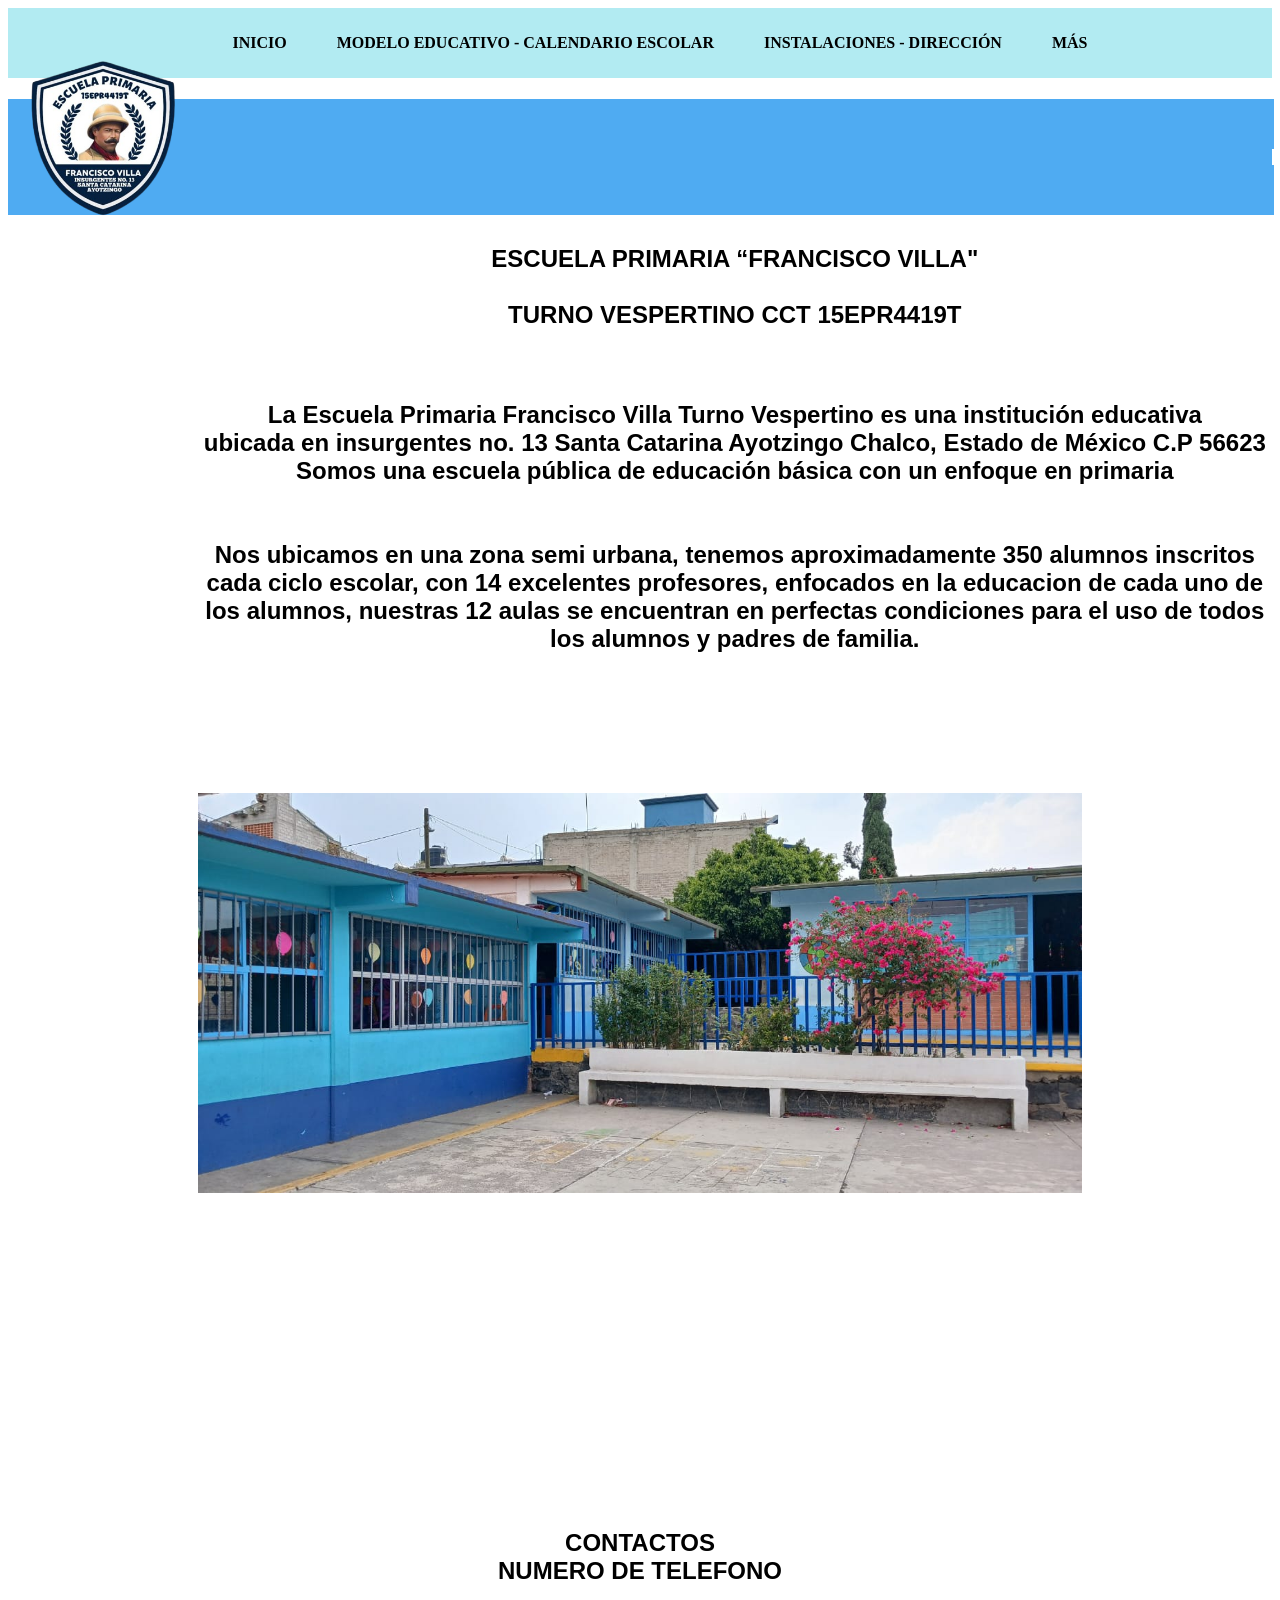
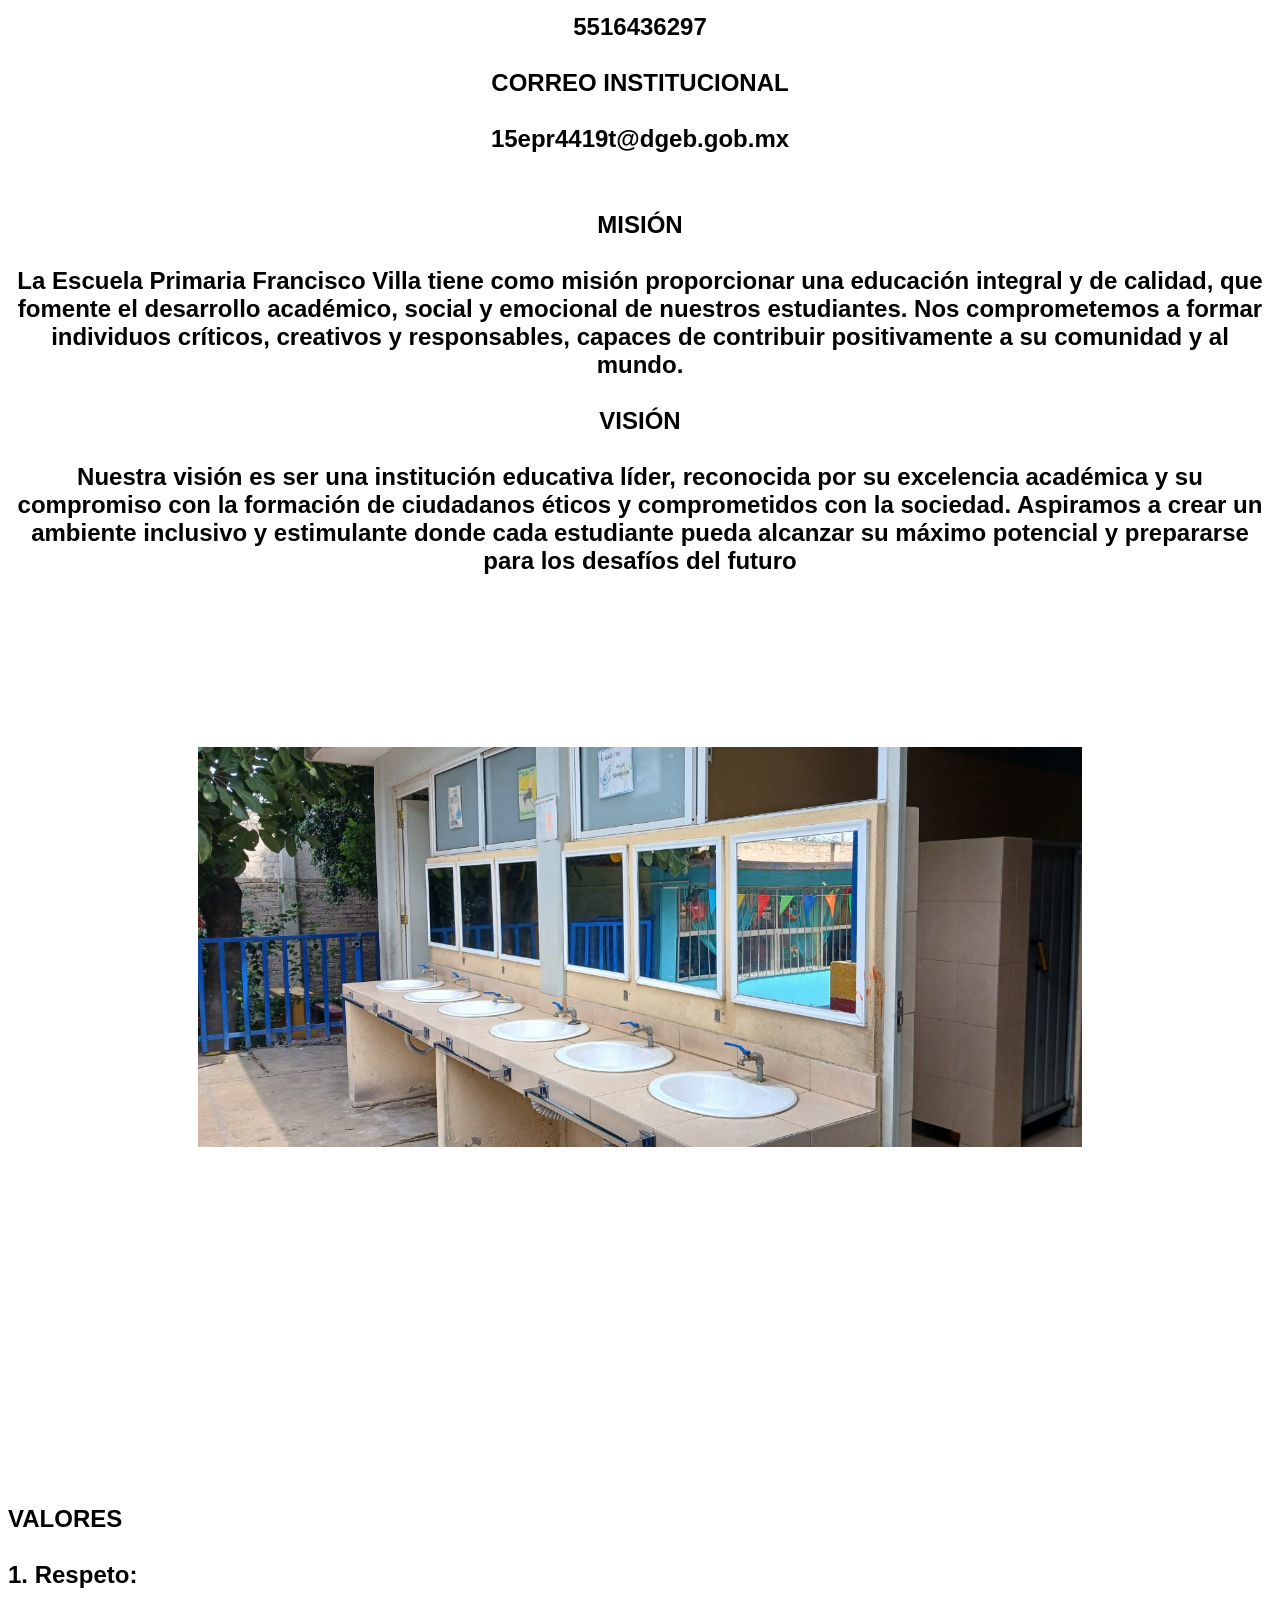
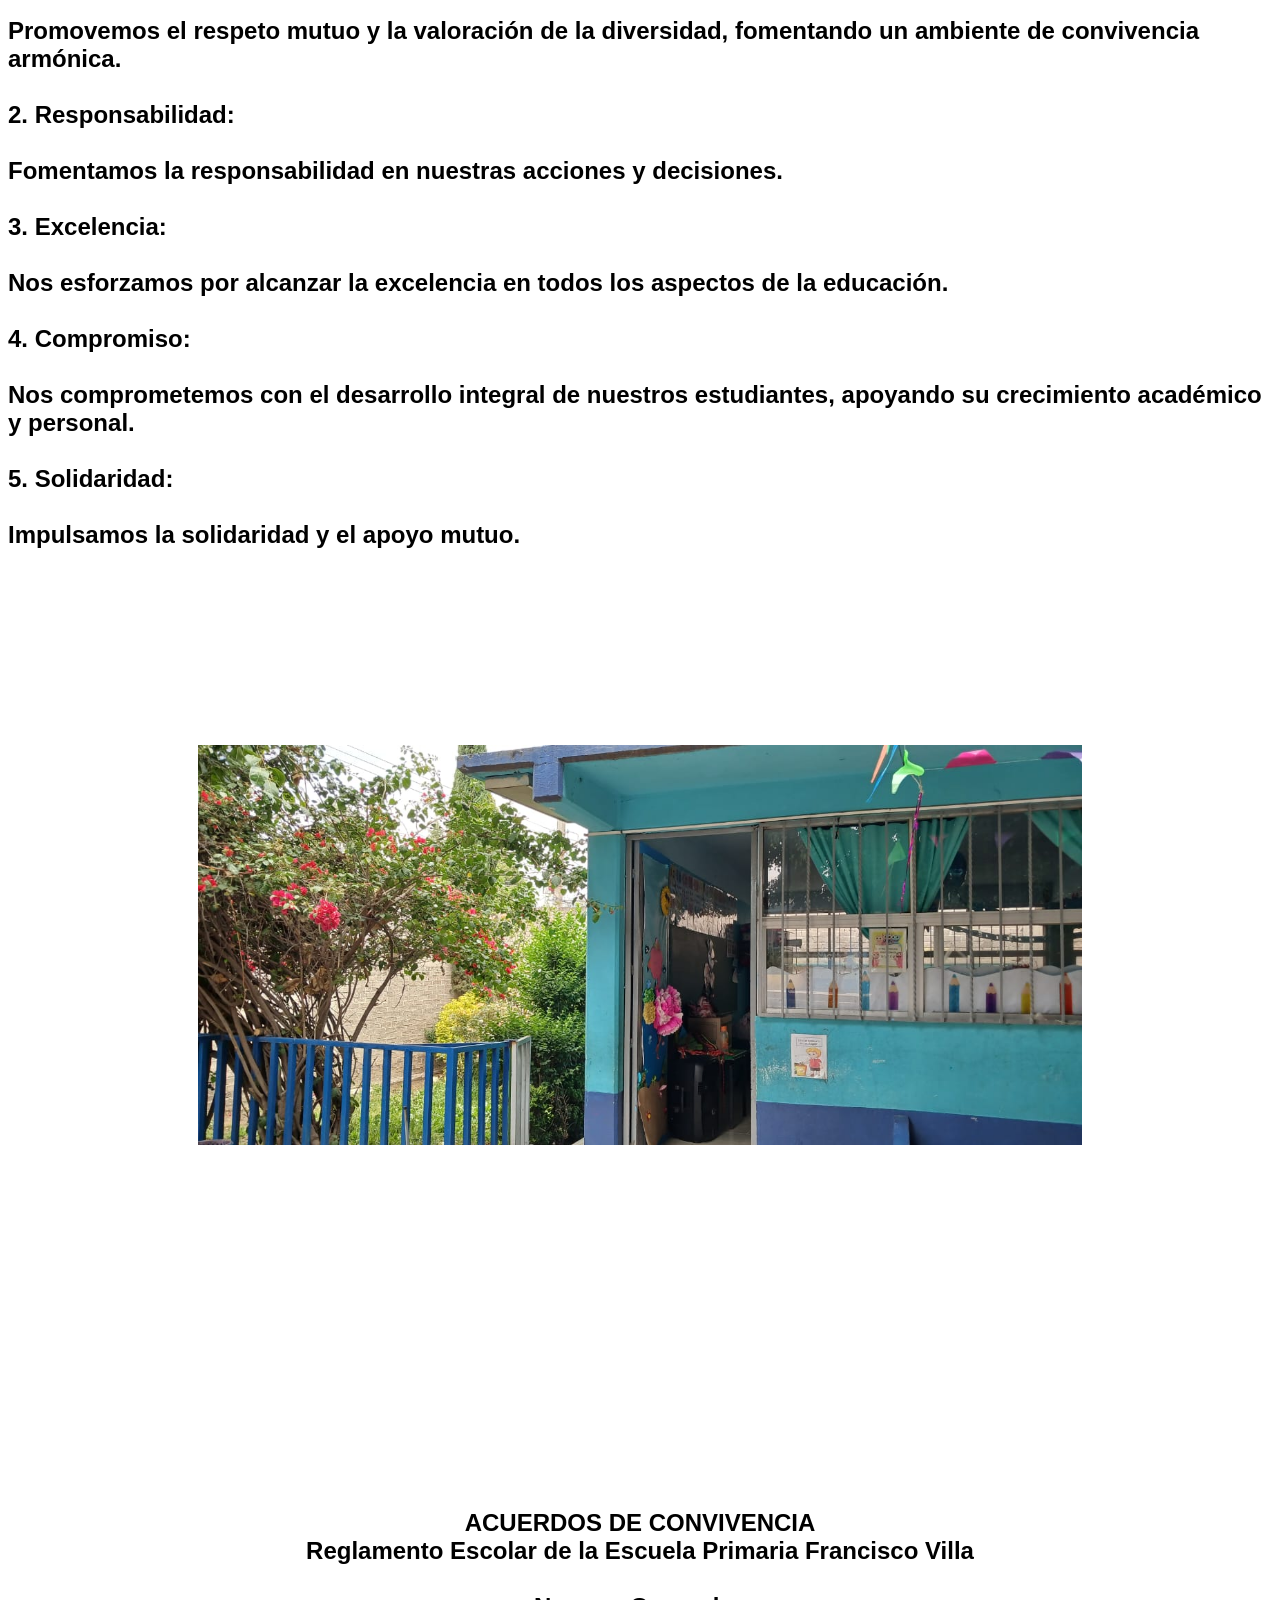
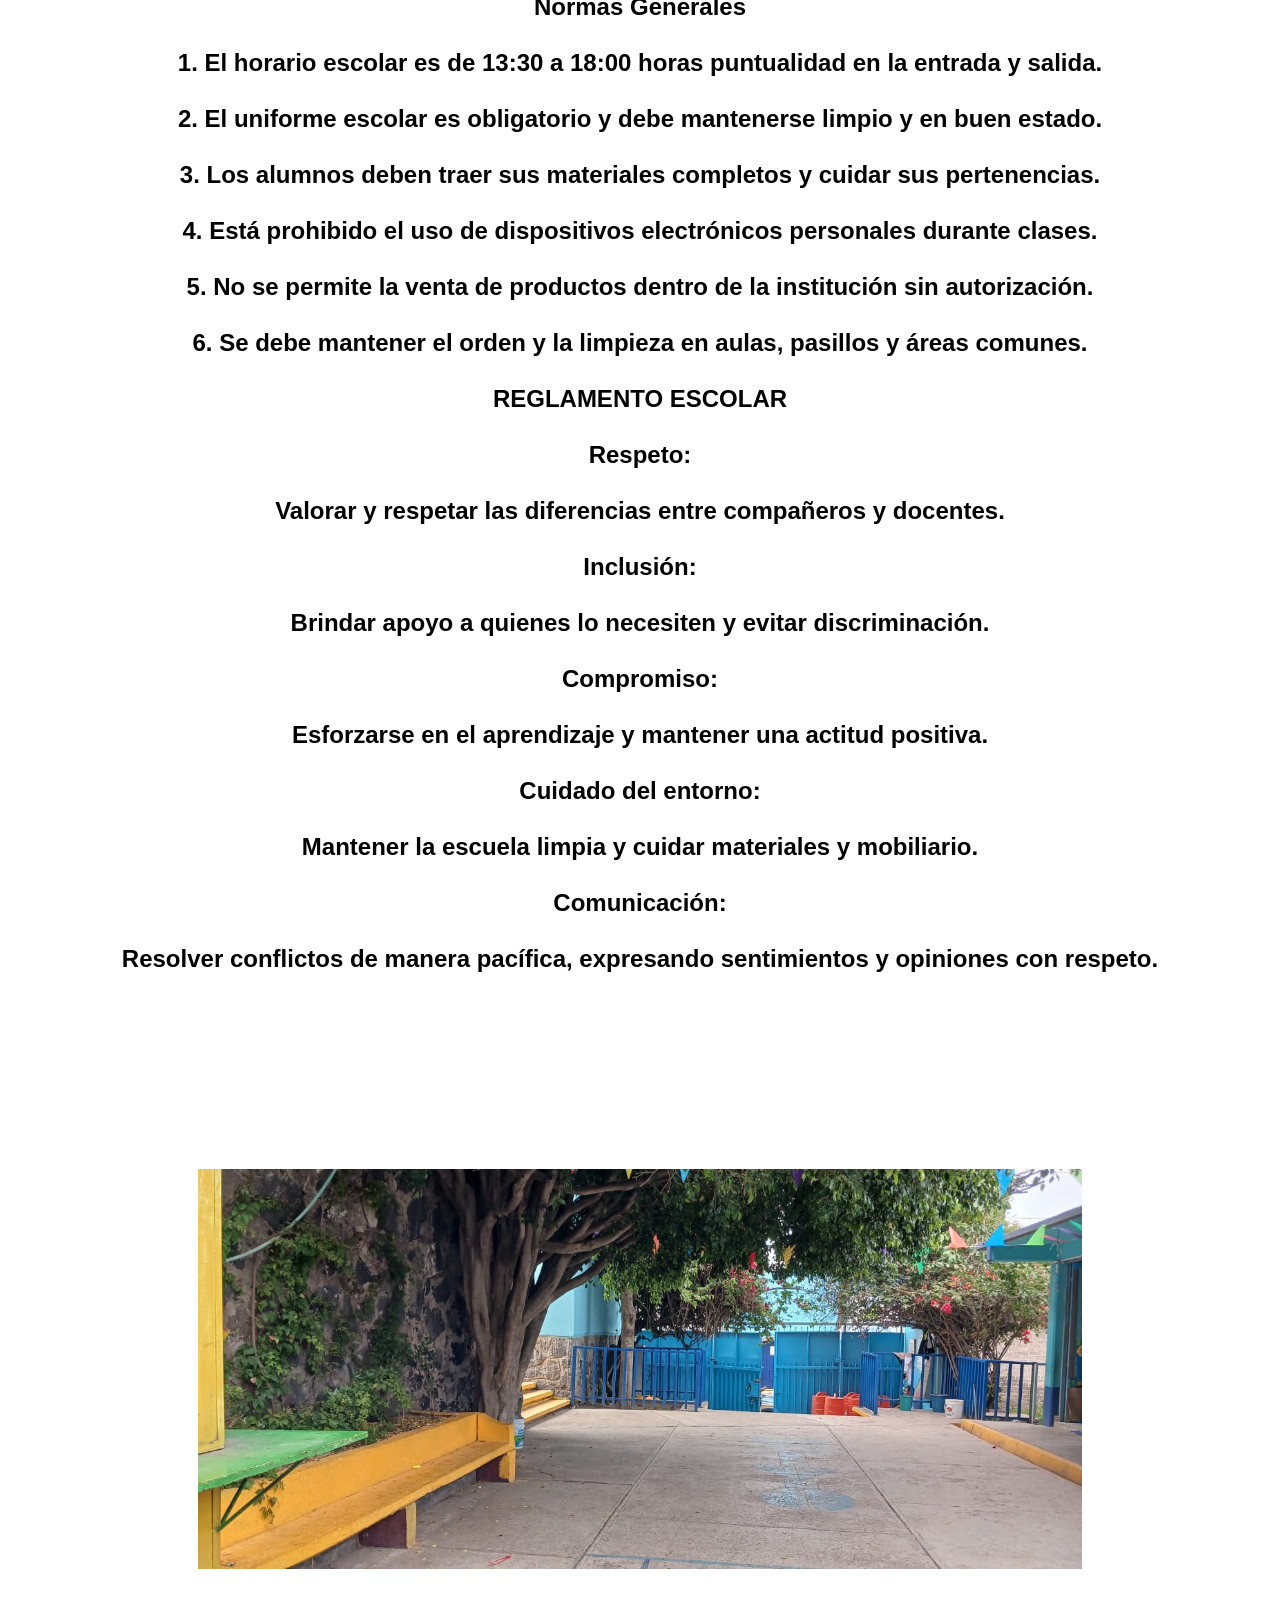
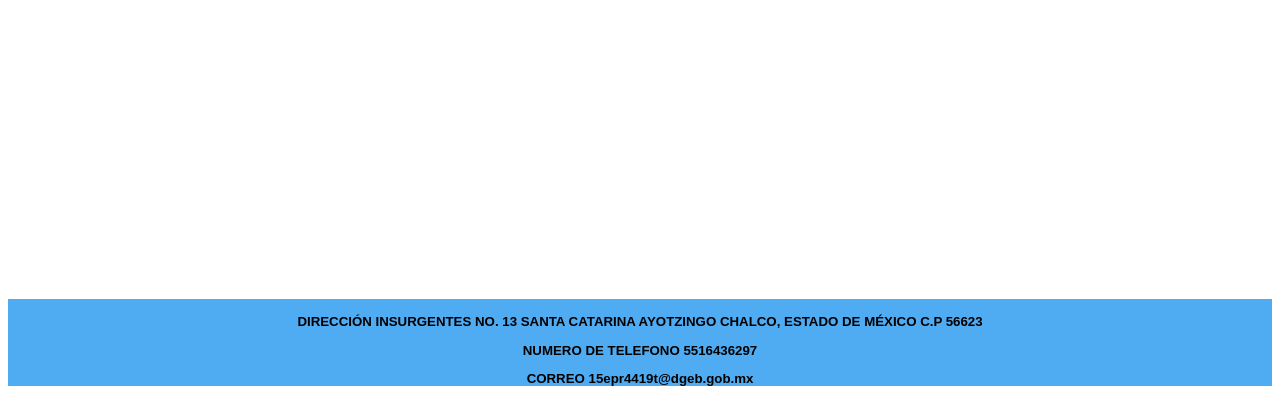
<file: index.html>
<!DOCTYPE html>
<html lang="en">
<head>
    <meta charset="UTF-8">
    <link href="estilos.css" rel="stylesheet"/>
    <link href="https://fonts.googleapis.com/css2?family=Roboto&display=swap" rel="stylesheet">
    <meta name="viewport" content="width=device-width, initial-scale=1.0">
    <title>ESCUELA PRIMARIA “FRANCISCO VILLA"</title>
    <style>
       
    </style>
</head>
<body>
<nav>
<ul>
    <li><a href="index.html">INICIO</a></li>
    <li><a href="modelo.html">MODELO EDUCATIVO - CALENDARIO ESCOLAR</a></li>
    <li><a href="instalaciones.html"> INSTALACIONES - DIRECCIÓN  </a></li>
    <li><a href="mas.html"> MÁS </a></li>
</nav>
</ul>
    <h1>
    <hr color= "#4FABF2", width="100%", size="50px">
    <hr color= "#4FABF2", width="100%", size="50px">
    </h1>
    <img src="villa.png" alt="Descripción 2"align="left" width="15%" height="1%" class="imagen-pequeña">
    <h2 class="estilos">
    <p class="grande">
    <p class="centro">ESCUELA PRIMARIA “FRANCISCO VILLA"<br> 
        <br>TURNO VESPERTINO CCT 15EPR4419T</br></h2></p></p>
        <br>
        
        <p class="grande"><h2 class="estilos"><p class="centro">La Escuela Primaria Francisco Villa Turno Vespertino es una institución educativa</br>
        ubicada en insurgentes no. 13 Santa Catarina Ayotzingo Chalco, Estado de México C.P 56623
        <br>Somos una escuela pública de educación básica con un enfoque en primaria </br>
        <br></br>
        Nos ubicamos en una zona semi urbana, tenemos aproximadamente 350 alumnos inscritos cada ciclo escolar, con 14 excelentes profesores, 
        enfocados en la educacion de cada uno de los alumnos, nuestras 12 aulas se encuentran en perfectas condiciones para el uso de todos los alumnos y padres de familia.  
       </br> 
        </p><br></br>
        <br></br><br></br>
        <br></br><br></br>
        <br></br><br></br>
        
        <p class="centro"> <img src="im2.jpeg" alt="descripcion 5" width="70%" height="70%" class="imagen-im2"></img></p>
        <p class="grande">
            <p class="centro">CONTACTOS
        <br>NUMERO DE TELEFONO </br>
        <br>5516436297  </br>                                  
        <br>CORREO INSTITUCIONAL </br>
        <br>15epr4419t@dgeb.gob.mx</br></p>
        <p class="grande"><p class="centro"><br>MISIÓN </br>
            <br>La Escuela Primaria Francisco Villa tiene como misión proporcionar una educación integral y de calidad, que fomente el desarrollo académico, social y emocional de nuestros estudiantes. Nos comprometemos a formar individuos críticos, creativos y responsables, capaces de contribuir positivamente a su comunidad y al mundo.</br>
        <br>VISIÓN </br>
        <br>Nuestra visión es ser una institución educativa líder, reconocida por su excelencia académica y su compromiso con la formación de ciudadanos éticos y comprometidos con la sociedad. Aspiramos a crear un ambiente inclusivo y estimulante donde cada estudiante pueda alcanzar su máximo potencial y prepararse para los desafíos del futuro</br>
        <br></br><br></br>
        <br></br><br></br>
        <br></br><br></br>
        <br></br><br></br>
        <p class="centro"> <img src="im10.jpeg" alt="descripcion 11" width="70%" height="70%" class="imagen-im10"></img></p>
        
        <br> VALORES </br>
        <br>1. <b>Respeto:</b><br></br> Promovemos el respeto mutuo y la valoración de la diversidad, fomentando un ambiente de convivencia armónica.</br>
        <br>2. <b>Responsabilidad:</b><br></br>Fomentamos la responsabilidad en nuestras acciones y decisiones.</br>
        <br>3. <b>Excelencia:</b><br></br>Nos esforzamos por alcanzar la excelencia en todos los aspectos de la educación.</br>
        <br>4. <b>Compromiso:</b><br></br> Nos comprometemos con el desarrollo integral de nuestros estudiantes, apoyando su crecimiento académico y personal.</br>
        <br>5. <b>Solidaridad:</b><br></br> Impulsamos la solidaridad y el apoyo mutuo.</br></p>
        <br></br><br></br>
        <br></br><br></br>
        <br></br><br></br>
        <br></br><br></br>
        
        <p class="centro"> <img src="im3.jpeg" alt="descripcion 6" width="70%" height="70%" class="imagen-im3"></img></p>
        
        <p class="grande"><p class="centro"><br><b>ACUERDOS DE CONVIVENCIA</b>
        <br><b>Reglamento Escolar de la Escuela Primaria Francisco Villa</br></b>
        <br><b>Normas Generales</b></br>
        <br>1.	El horario escolar es de 13:30 a 18:00 horas puntualidad en la entrada y salida.</br>
        <br>2.	El uniforme escolar es obligatorio y debe mantenerse limpio y en buen estado.</br>
        <br>3.	Los alumnos deben traer sus materiales completos y cuidar sus pertenencias.</br>
        <br>4.	Está prohibido el uso de dispositivos electrónicos personales durante clases.</br>
        <br>5.	No se permite la venta de productos dentro de la institución sin autorización.</br>
        <br>6.	Se debe mantener el orden y la limpieza en aulas, pasillos y áreas comunes.</br>
        <br><b>REGLAMENTO ESCOLAR</b></b></br>
        <br><b>Respeto: </b><br></br>Valorar y respetar las diferencias entre compañeros y docentes. </br>
        <br><b>Inclusión:</b> <br></br>Brindar apoyo a quienes lo necesiten y evitar discriminación.</br>
        <br><b>Compromiso:</b><br></br> Esforzarse en el aprendizaje y mantener una actitud positiva.</br>
        <br><b>Cuidado del entorno: </b><br></br>Mantener la escuela limpia y cuidar materiales y mobiliario.</br>
        <br><b>Comunicación:</b> <br></br>Resolver conflictos de manera pacífica, expresando sentimientos y opiniones con respeto.</p></p></p></p>
        <br></br><br></br>
        <br></br><br></br>
        <br></br><br></br>
        <br></br><br></br>
        <p class="centro"> <img src="im4.jpeg" alt="descripcion 7" width="70%" height="70%" class="imagen-im4"></img></p>
        
     </h2>
        <h5 class="estilos">
            <p class="centro"><br>DIRECCIÓN INSURGENTES NO. 13 SANTA CATARINA AYOTZINGO CHALCO, ESTADO DE MÉXICO C.P 56623</br></p>
            <p class="centro">NUMERO DE TELEFONO 5516436297</p>
            <p class="centro">CORREO 15epr4419t@dgeb.gob.mx</p></h5>
</section>
    </html>
</body>
</file>
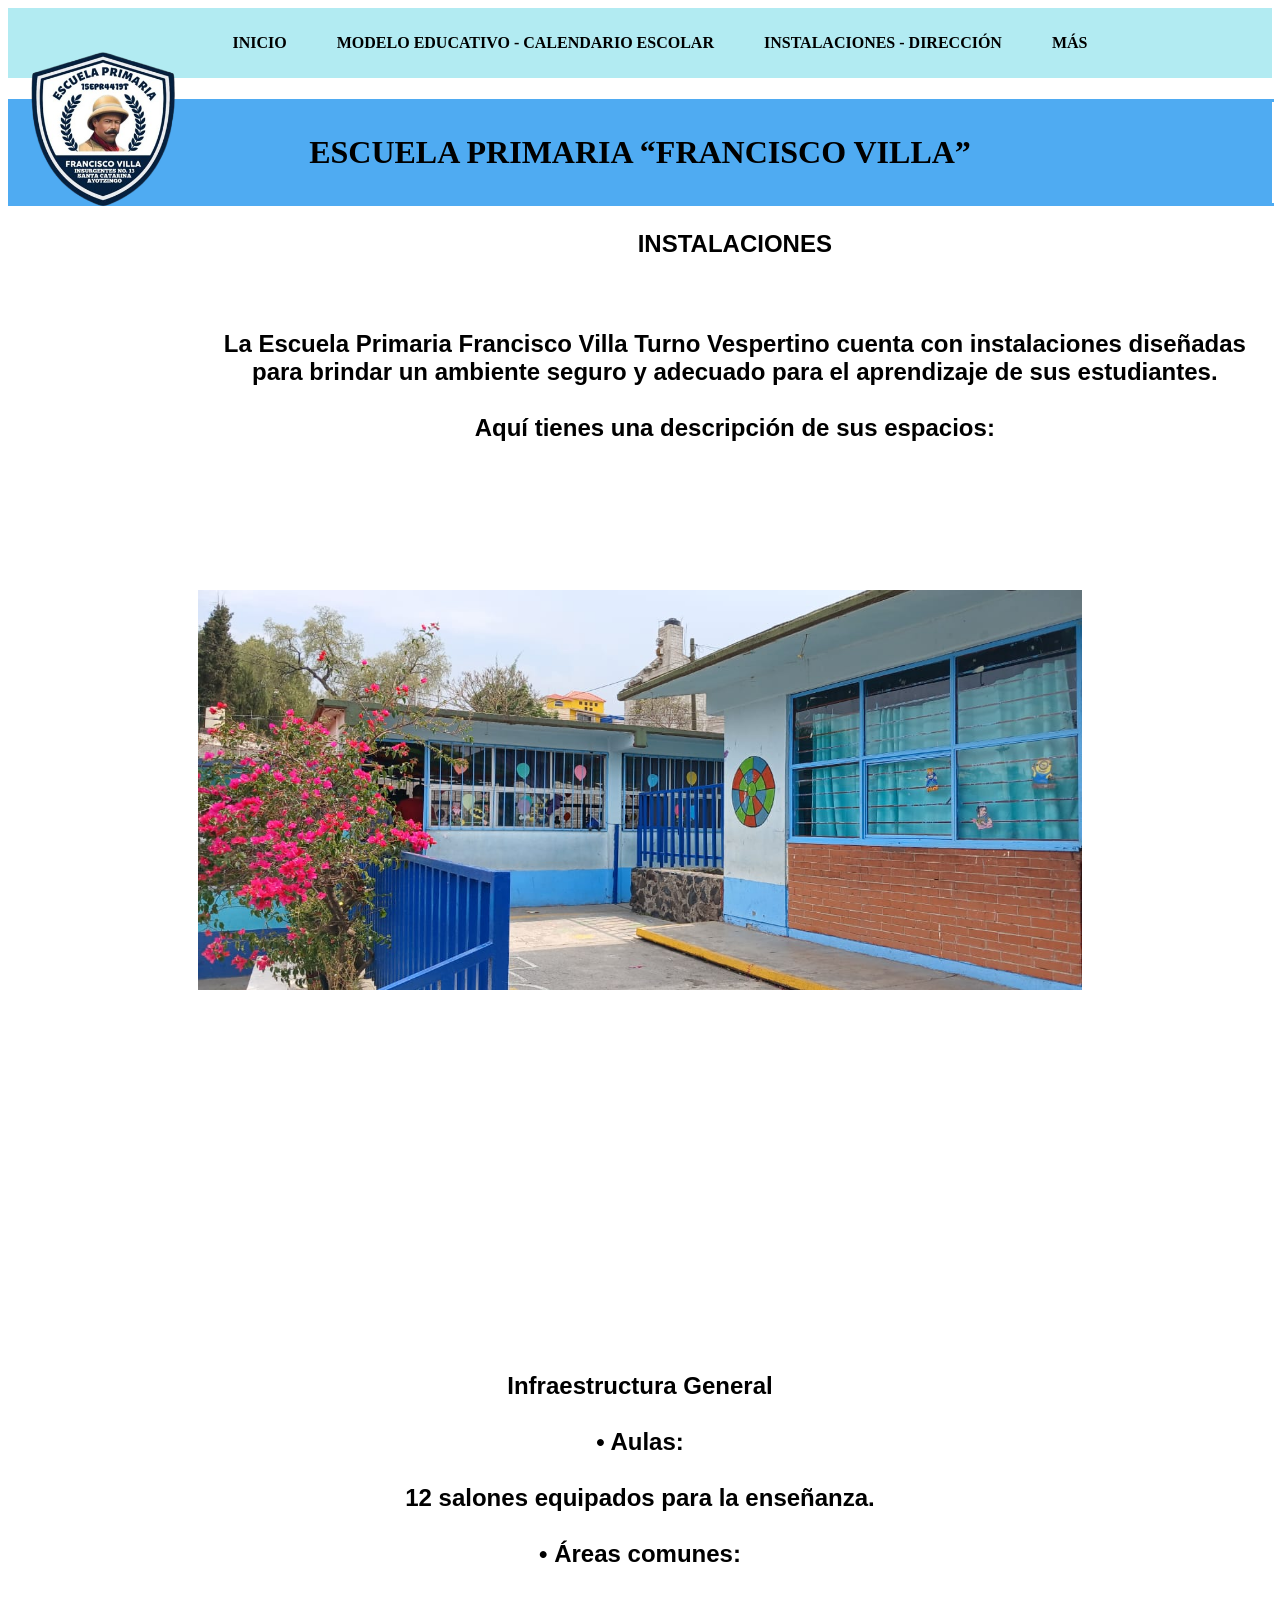
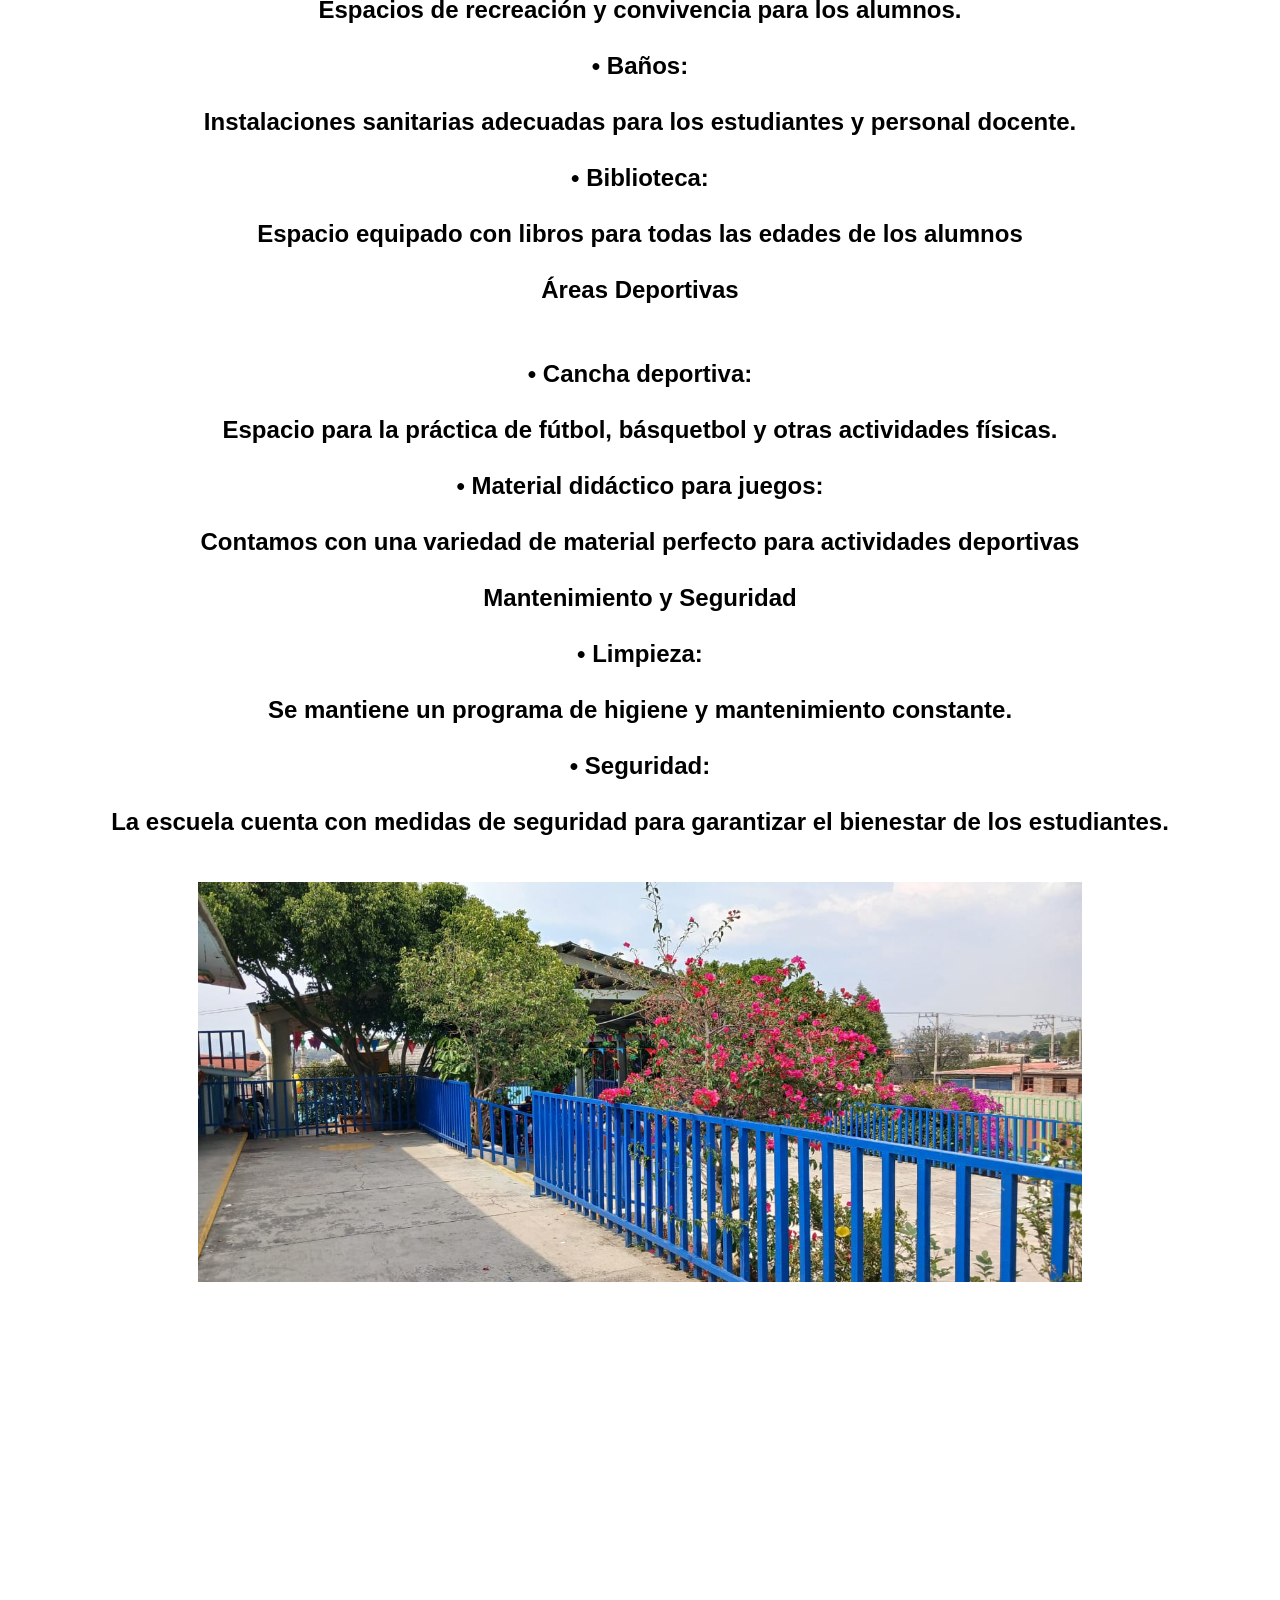
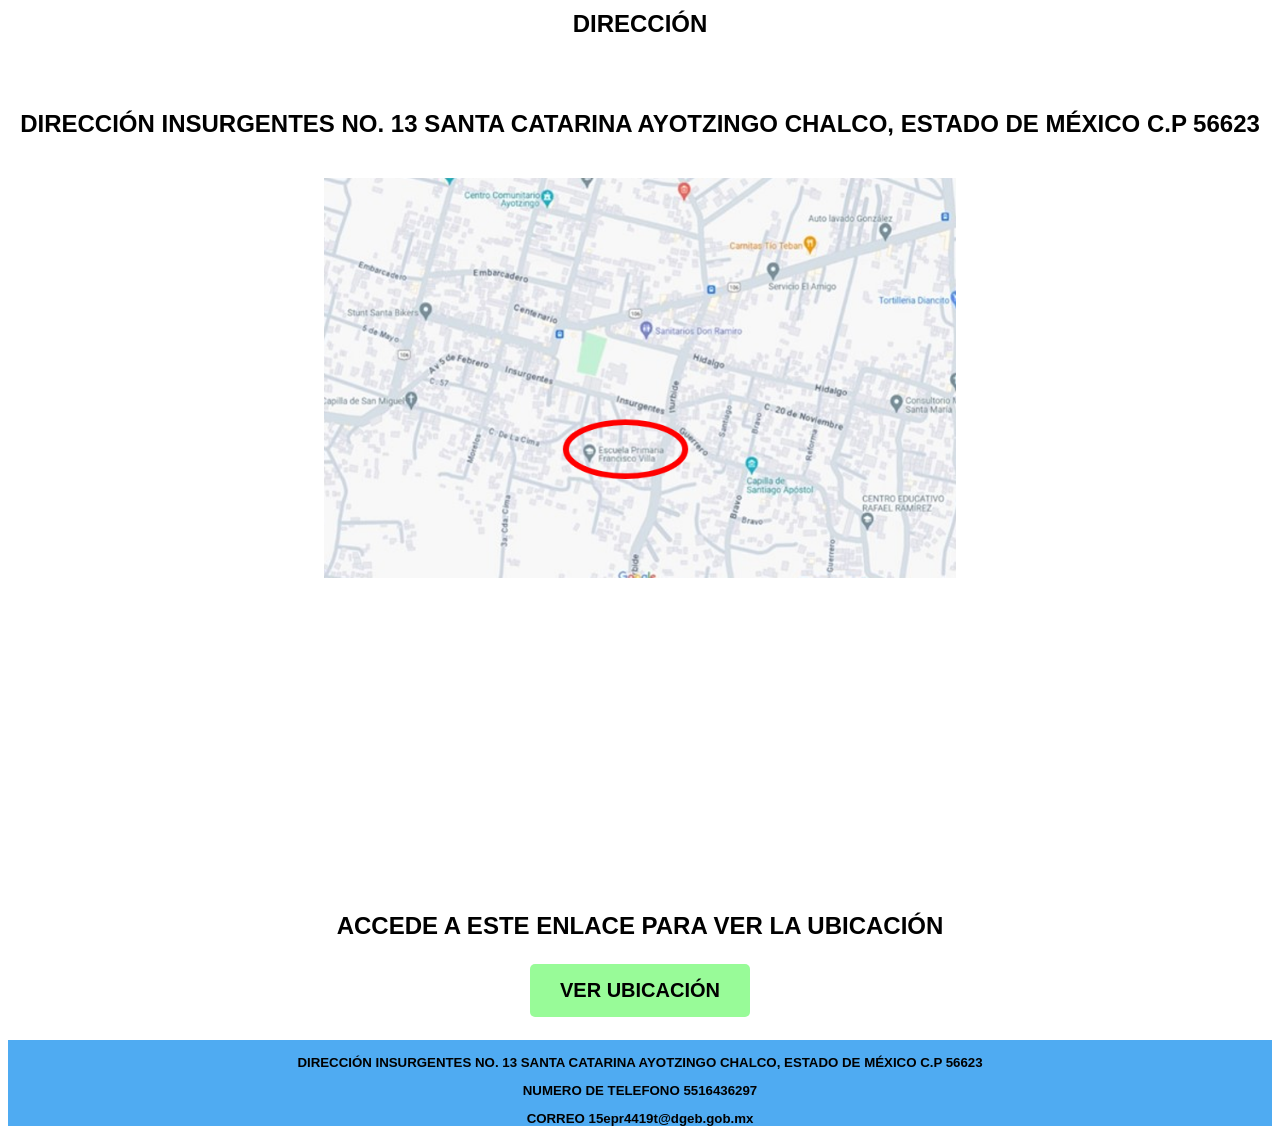
<file: instalaciones.html>
<!DOCTYPE html>
<html lang="es">
<head>
    <meta charset="UTF-8">
    <meta name="viewport" content="width=device-width, initial-scale=1.0">
    <title>INSTALACIONES - DIRECCIÓN </title>
    <link rel="stylesheet" href="estilos.css">
    <style>
         
    </style>
</head>
<body>
<nav>
<ul>
<li><a href="index.html">INICIO</a></li>
<li><a href="modelo.html">MODELO EDUCATIVO - CALENDARIO ESCOLAR</a></li>
<li><a href="instalaciones.html"> INSTALACIONES - DIRECCIÓN </a></li>
<li><a href="mas.html"> MÁS </a></li>
</ul>
</nav>
<h1>
    <hr color= "#4FABF2", width="100%", size="3px">
    <p class="centro">ESCUELA PRIMARIA “FRANCISCO VILLA”</p>
    <hr color= "#4FABF2", width="100%", size="3px">
    </h1> 
    <img src="villa.png" alt="Descripción 2"align="left" width="15%" height="1%" class="imagen-pequeña">
    <section>

    <h2><h2 class="estilos"><p class="centro">INSTALACIONES</p></h2></h2><br>
    <p class="grande">
    <h2 class="estilos">
    <p class="centro">    
    La Escuela Primaria Francisco Villa Turno Vespertino cuenta con instalaciones diseñadas para brindar un ambiente seguro y adecuado para el aprendizaje de sus estudiantes.</br>
    <br>Aquí tienes una descripción de sus espacios:</br>
    <br></br>
    <br></br>
    <br></br><br></br>
    <br></br>
    <br></br>
    <br></br>
    <br></br>
     <img src="im8.jpeg" alt="descripcion 9" width="70%" height="70%" class="imagen-im8"></img></p>
    <br><b> <p class="centro">Infraestructura General</b></br>
    <br><b>•	Aulas:</b><br></br> 12 salones equipados para la enseñanza.</br>
    <br><b>•	Áreas comunes:</b><br></br> Espacios de recreación y convivencia para los alumnos.</br>
    <br><b>•	Baños:</b><br></br> Instalaciones sanitarias adecuadas para los estudiantes y personal docente.</br>
    <br><b>•	Biblioteca:</b> <br></br>Espacio equipado con libros para todas las edades de los alumnos</br>
    <br><b>Áreas Deportivas</b><br></br>
    <br><b>•	Cancha deportiva:</b> <br></br>Espacio para la práctica de fútbol, básquetbol y otras actividades físicas.</br>
    <br><b>•	Material didáctico para juegos:</b><br></br> Contamos con una variedad de material perfecto para actividades deportivas</br>  
    <br><b>Mantenimiento y Seguridad</b></br>
    <br><b>•	Limpieza:</b><br></br> Se mantiene un programa de higiene y mantenimiento constante.</br>
    <br><b>•	Seguridad:</b><br></br> La escuela cuenta con medidas de seguridad para garantizar el bienestar de los estudiantes.</br>
    </p></h2></p></br>
    <br></br>
    <br></br>
    <br></br><br></br>
    <br></br>
    <br></br>
    <br></br>
    <br></br>
    <p class="centro"> <img src="im7.jpeg" alt="descripcion 9" width="70%" height="70%" class="imagen-im7"></img></p>
    <h2><h2 class="estilos"><p class="centro">DIRECCIÓN</p></h2></h2>
    
    <br><p class="grande">
    <h2 class="estilos"><p class="centro">DIRECCIÓN INSURGENTES NO. 13 SANTA CATARINA AYOTZINGO CHALCO, ESTADO DE MÉXICO C.P 56623 </p></p></br></h2>
<br></br>
<br></br>
<br></br>
<br></br
><br></br>
<br></br>
<br></br>
<p class="centro"><img src="ubicacion.png" alt="Descripción 3"width="50%" height="50%" class="imagen-ubi"> </p>
   <p class="grande">
    <h2 class="estilos"><p class="centro">ACCEDE A ESTE ENLACE PARA VER LA UBICACIÓN </p></p></h2>
    <a href="https://maps.app.goo.gl/7nRKg7dEXpVJ5CT1A?g_st=aw">
    <p class="centro"><button><b>VER UBICACIÓN</b></button></p>
    </a>
    

    <h5 class="estilos">
    <p class="centro"><br>DIRECCIÓN INSURGENTES NO. 13 SANTA CATARINA AYOTZINGO CHALCO, ESTADO DE MÉXICO C.P 56623</br></p>
    <p class="centro">NUMERO DE TELEFONO 5516436297</p>
    <p class="centro">CORREO 15epr4419t@dgeb.gob.mx</p></h5>
</body>
</html>
</file>
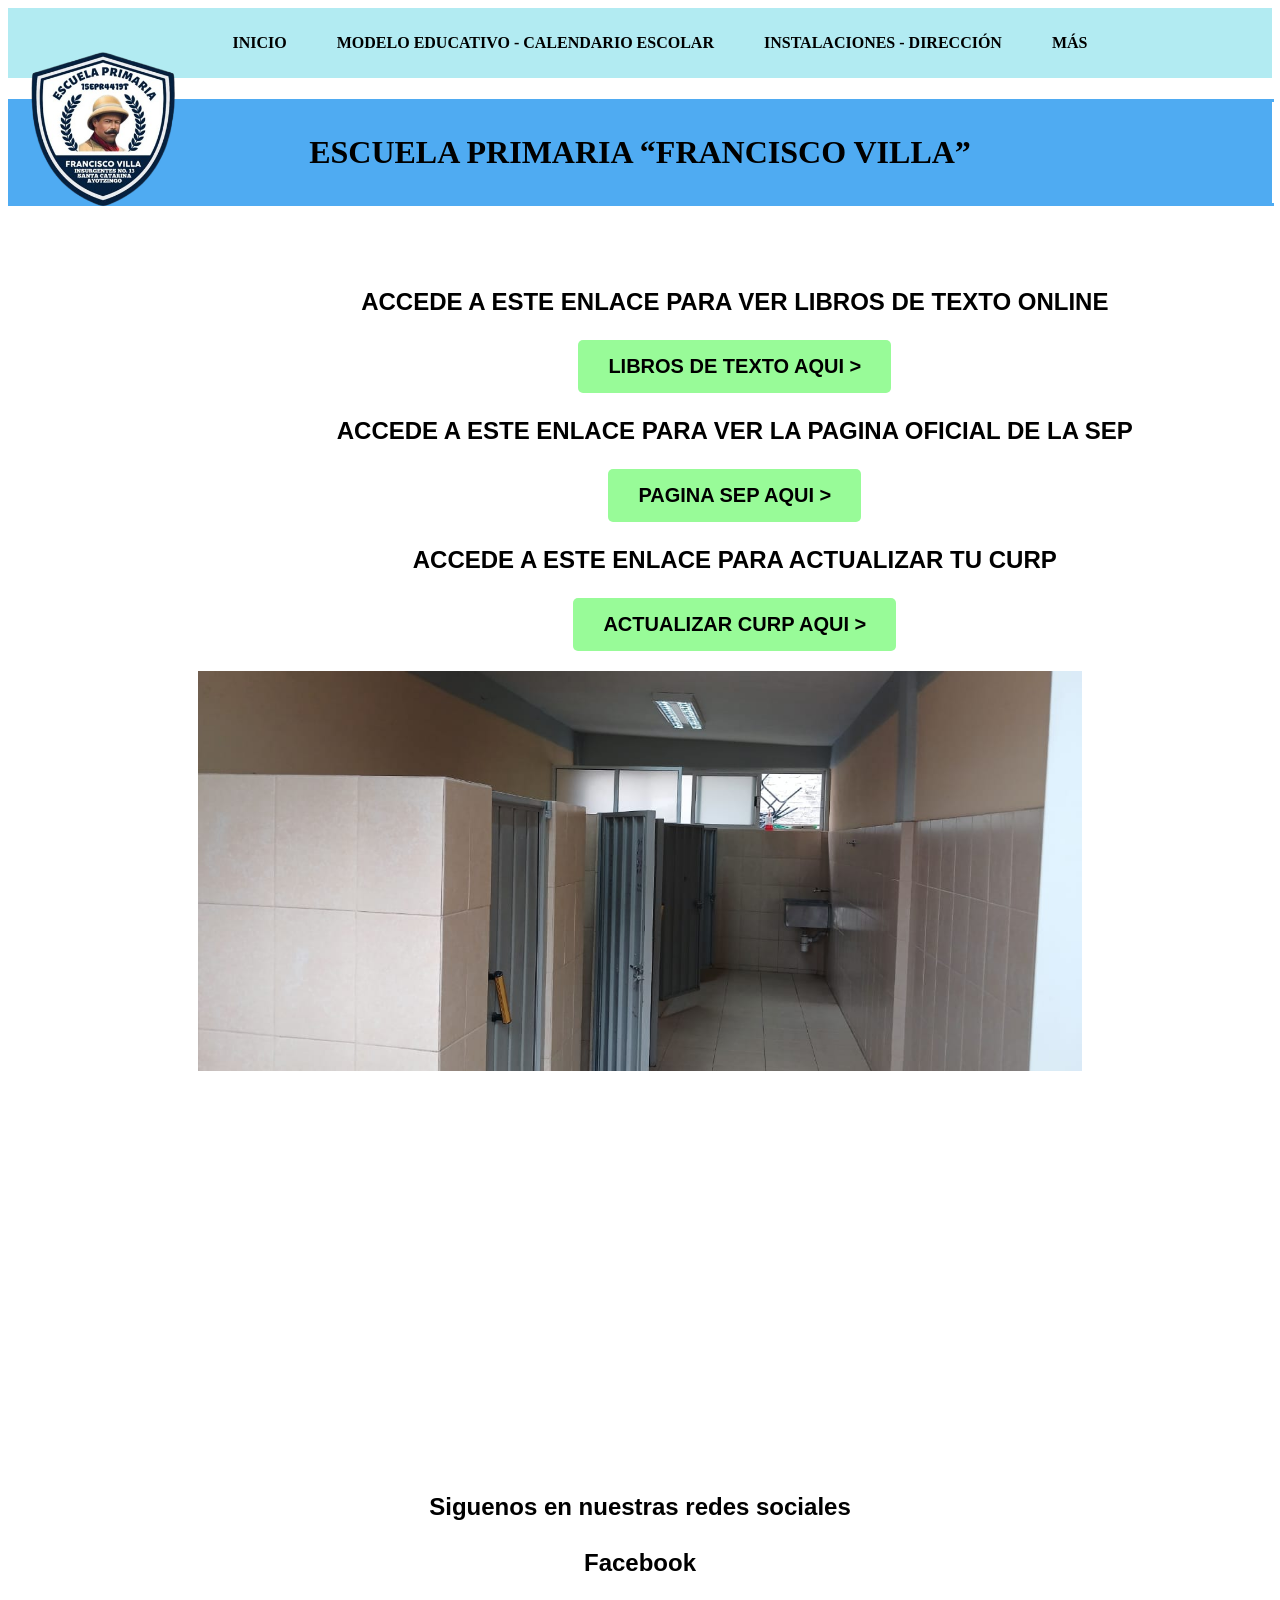
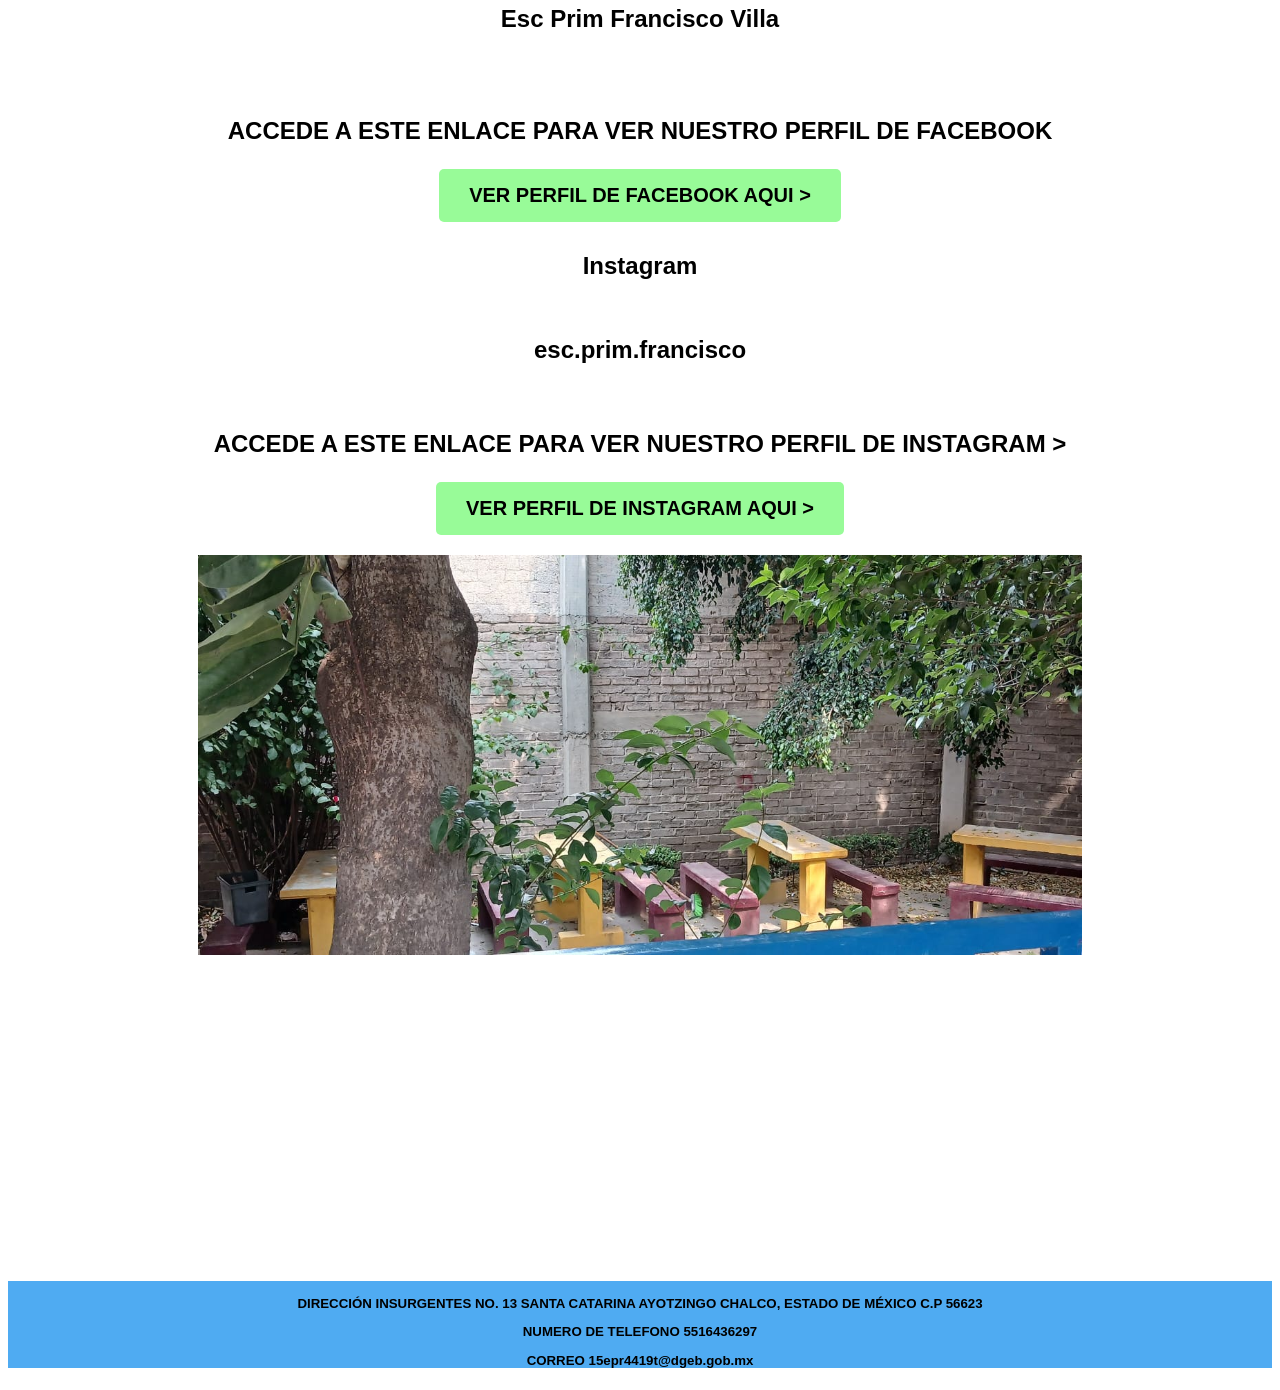
<file: mas.html>
<!DOCTYPE html>
<html lang="en">
<head>
    <meta charset="UTF-8">
    <link href="estilos.css" rel="stylesheet"/>
    <link href="https://fonts.googleapis.com/css2?family=Roboto&display=swap" rel="stylesheet">
    <meta name="viewport" content="width=device-width, initial-scale=1.0">
</head>
<body>
    <nav>
        <ul>
            <li><a href="index.html">INICIO</a></li>
            <li><a href="modelo.html">MODELO EDUCATIVO - CALENDARIO ESCOLAR</a></li>
            <li><a href="instalaciones.html"> INSTALACIONES - DIRECCIÓN  </a></li>
            <li><a href="mas.html"> MÁS </a></li>
        </nav>
        <h1>
            <hr color= "#4FABF2", width="100%", size="3px">
            <p class="centro">ESCUELA PRIMARIA “FRANCISCO VILLA”</p>
            <hr color= "#4FABF2", width="100%", size="3px">
            </h1> 
            <img src="villa.png" alt="Descripción 2"align="left" width="15%" height="1%" class="imagen-pequeña">
               <section>
                   <br></br>
                   <h2 class="estilos"><p class="centro">ACCEDE A ESTE ENLACE PARA VER LIBROS DE TEXTO ONLINE </p></p></h2>
                   <a href="https://libros.conaliteg.gob.mx/primaria.html">
                   <p class="centro"><button><b>LIBROS DE TEXTO AQUI > </b></button></p>
                   </a>

                   <h2 class="estilos"><p class="centro">ACCEDE A ESTE ENLACE PARA VER LA PAGINA OFICIAL DE LA SEP </p></p></h2>
                   <a href="https://www.gob.mx/sep">
                   <p class="centro"><button><b>PAGINA SEP AQUI > </b></button></p>
                   </a>

                   <h2 class="estilos"><p class="centro">ACCEDE A ESTE ENLACE PARA ACTUALIZAR TU CURP </p></p></h2>
                   <a href="https://www.gob.mx/curp/">
                   <p class="centro"><button><b>ACTUALIZAR CURP AQUI ></b></button></p>
                   </a>
                   <br></br><br></br>
                   <br></br><br></br>        <br></br><br></br>
                   <br></br><br></br>

                   <p class="centro"> <img src="im11.jpeg" alt="descripcion 12" width="70%" height="70%" class="imagen-im11"></img></p>
                   <br></br><br></br>
                
<h2 class="estilos"> 
<p class="grande">
    <p class="centro"> Siguenos en nuestras redes sociales <br></br>
Facebook <br></br>
Esc Prim Francisco Villa
</p></p></h2><br></br>

<h2 class="estilos">
    <p class="centro">
        ACCEDE A ESTE ENLACE PARA VER NUESTRO PERFIL DE FACEBOOK </p></h2>
                   <a href="https://www.facebook.com/share/1966XyBf7F/">
                   <p class="centro"><button><b>VER PERFIL DE FACEBOOK AQUI ></b></button></p>
                   </a>
                   <h2 class="estilos"> 
                    <p class="grande">
                        <p class="centro">Instagram <br></br>
<br>esc.prim.francisco</p></p></h2></br>
<h2 class="estilos"><p class="centro">ACCEDE A ESTE ENLACE PARA VER NUESTRO PERFIL DE INSTAGRAM > </p></p></h2>
                   <a href="https://www.instagram.com/esc.prim.francisco?igsh=bjlmNnZ4ZDJodnN0">
                   <p class="centro"><button><b>VER PERFIL DE INSTAGRAM AQUI ></b></button></p>
                   </a>

                   <br></br><br></br>
                   <br></br><br></br>        <br></br><br></br>
                   <br></br><br></br>

                   <p class="centro"> <img src="im12.jpeg" alt="descripcion 13" width="70%" height="70%" class="imagen-im12"></img></p>








                   <h5 class="estilos">
                    <p class="centro"><br>DIRECCIÓN INSURGENTES NO. 13 SANTA CATARINA AYOTZINGO CHALCO, ESTADO DE MÉXICO C.P 56623</br></p>
                    <p class="centro">NUMERO DE TELEFONO 5516436297</p>
                    <p class="centro">CORREO 15epr4419t@dgeb.gob.mx</p></h5>           
</body>
</html>
</file>
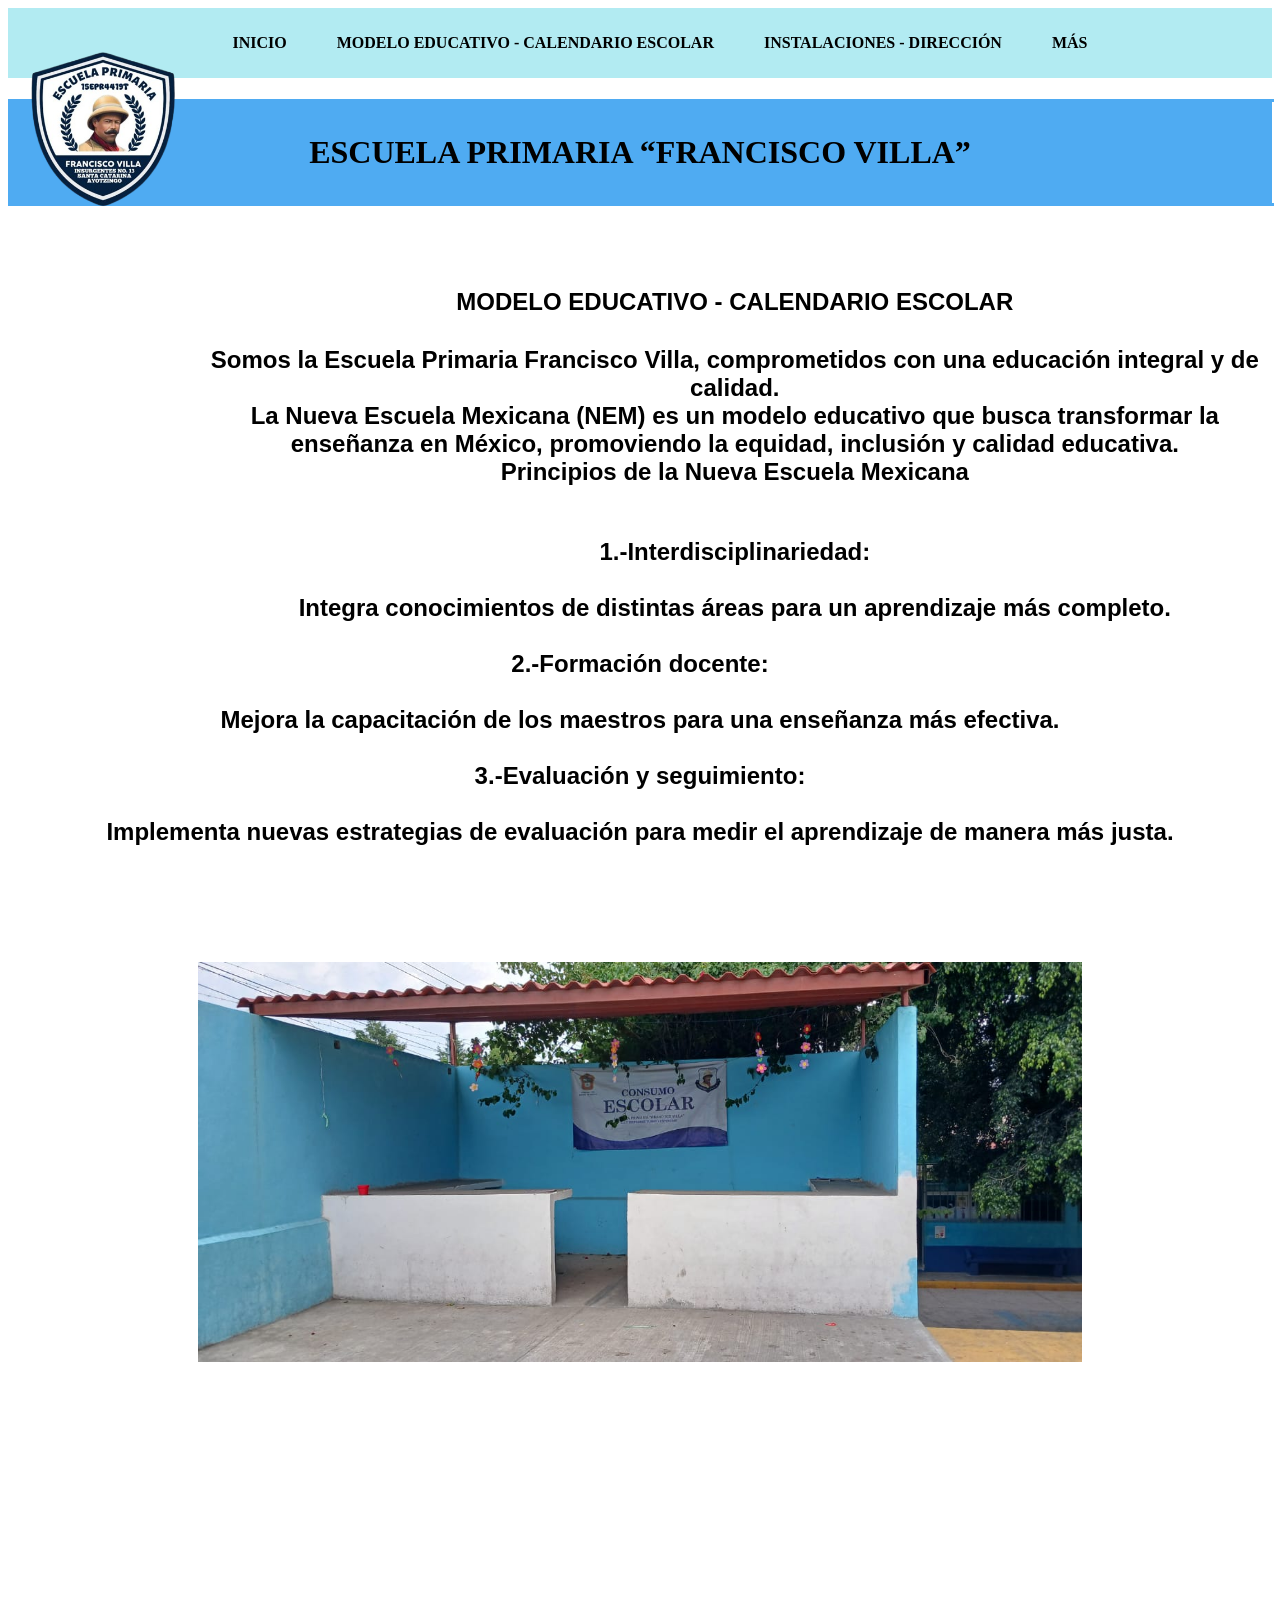
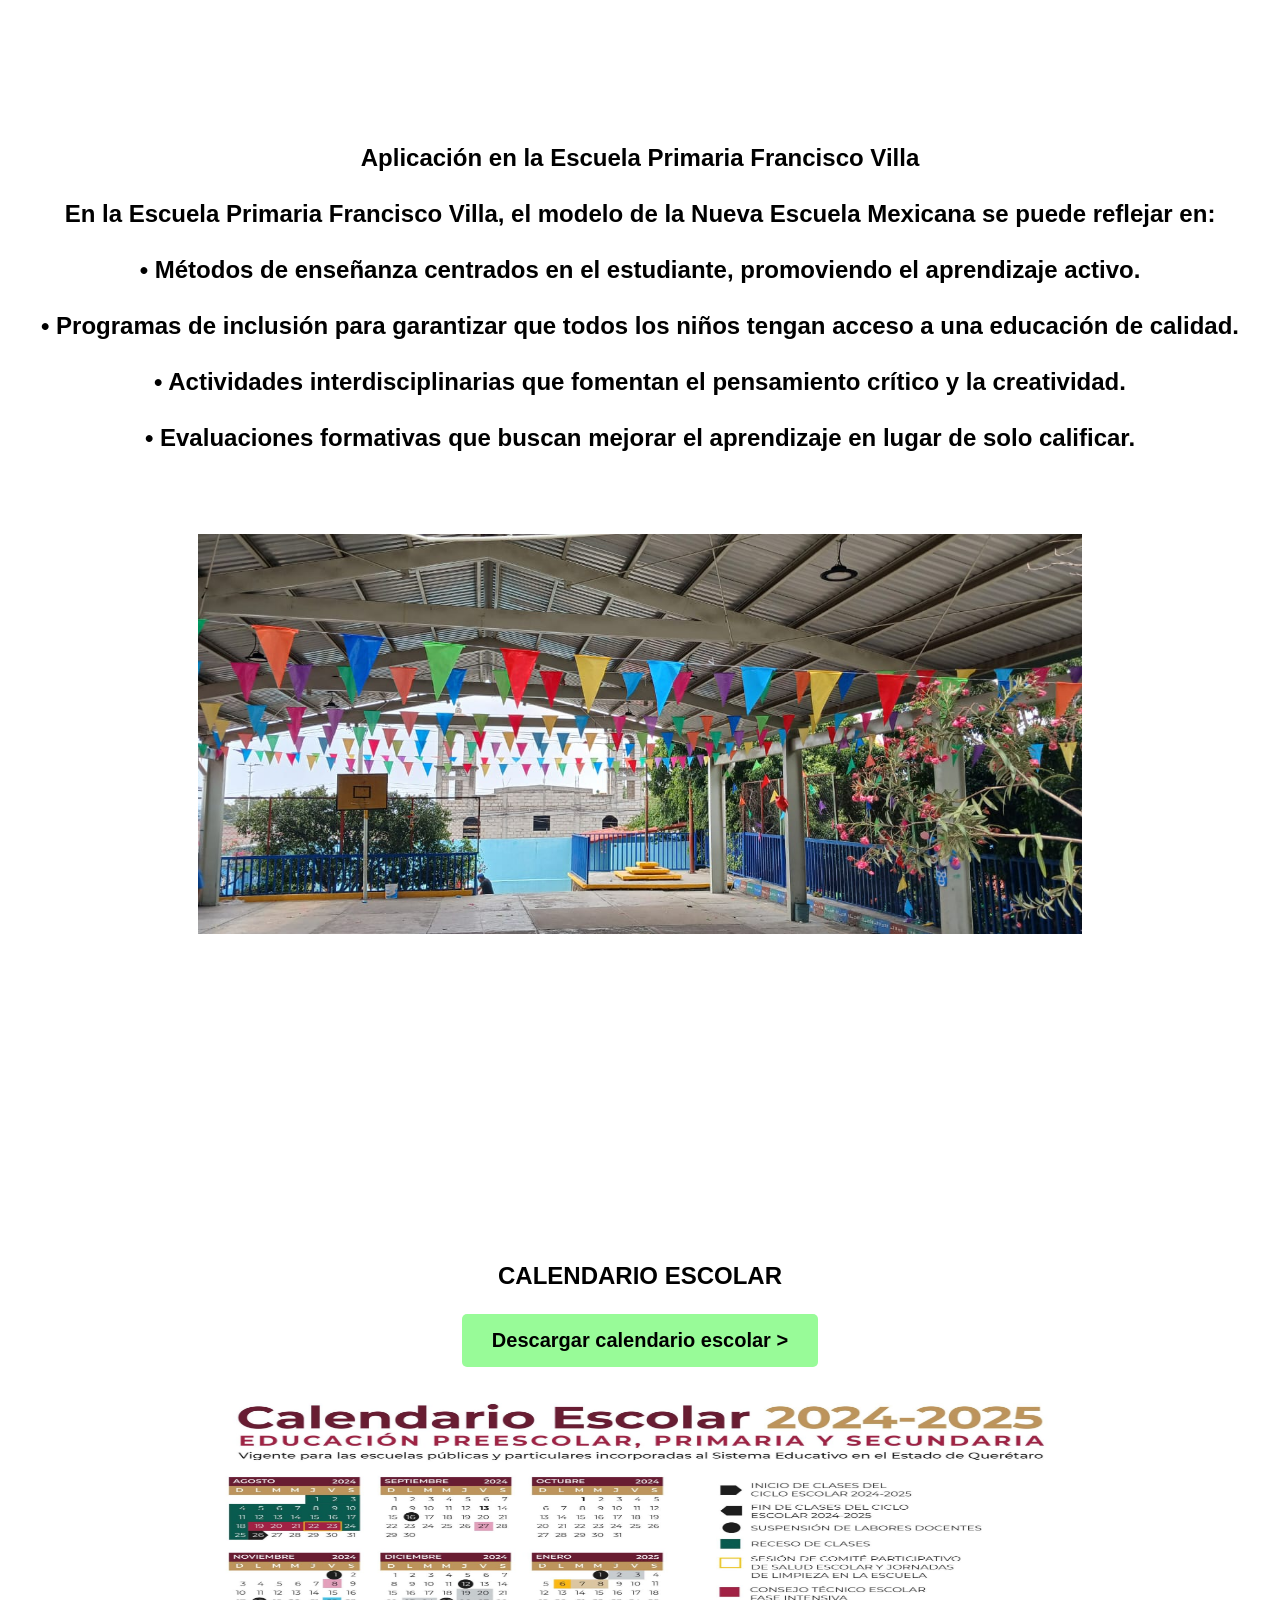
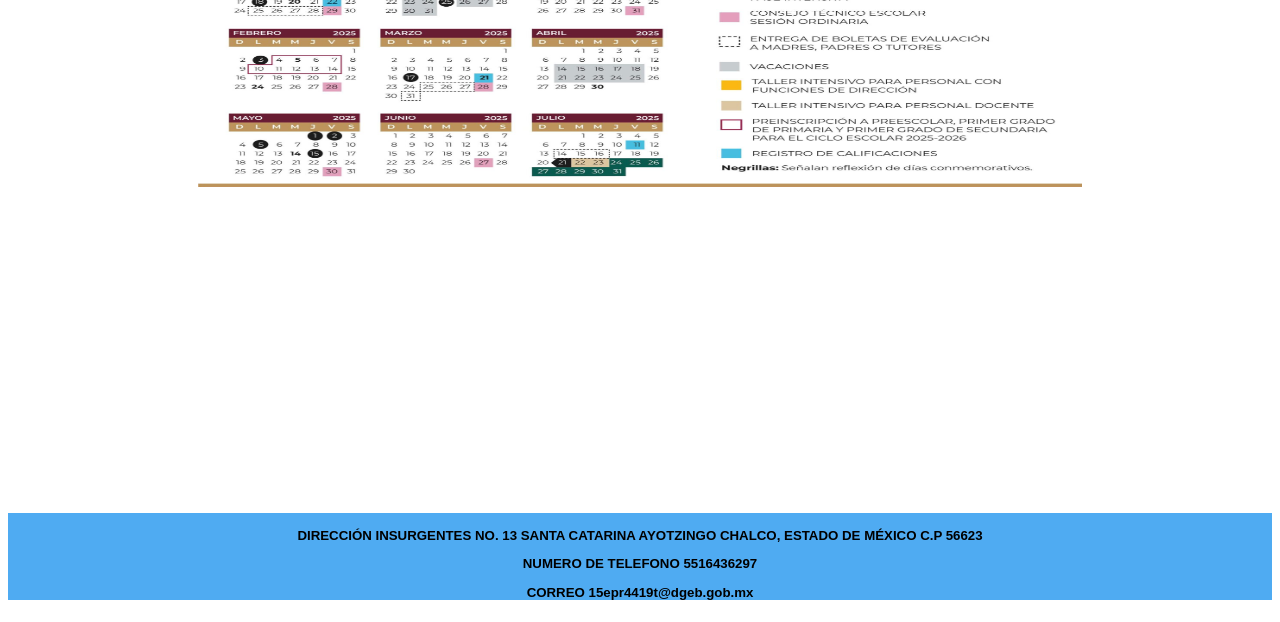
<file: modelo.html>
<!DOCTYPE html>
<html lang="es">
<head>
    <meta charset="UTF-8">
    <meta name="viewport" content="width=device-width, initial-scale=1.0">
    <title>MODELO EDUCATIVO - CALENDARIO ESCOLAR </title>
    <link rel="stylesheet" href="estilos.css">
</head>
<body>
    
<nav>
<ul>
<li><a href="index.html">INICIO</a></li>
<li><a href="modelo.html">MODELO EDUCATIVO - CALENDARIO ESCOLAR</a></li>
<li><a href="instalaciones.html">INSTALACIONES - DIRECCIÓN </a></li>
<li><a href="mas.html">MÁS </a></li>
</ul>
</nav>
 <h1>
 <hr color= "#4FABF2", width="100%", size="3px">
 <p class="centro">ESCUELA PRIMARIA “FRANCISCO VILLA”</p>
 <hr color= "#4FABF2", width="100%", size="3px">
 </h1> 
 <img src="villa.png" alt="Descripción 2"align="left" width="15%" height="1%" class="imagen-pequeña">
    <section>
        <br></br>
    
        <h2><h2 class="estilos"><p class="centro">MODELO EDUCATIVO - CALENDARIO ESCOLAR</p></h2></h2>
    </section>
    <p class="grande">
        <h2 class="estilos"><p class="centro">Somos la Escuela Primaria Francisco Villa, comprometidos con una educación integral y de calidad.
    <br>La Nueva Escuela Mexicana (NEM) es un modelo educativo que busca transformar la enseñanza en México, promoviendo la equidad, inclusión y calidad educativa.</br> 
    <br<b>Principios de la Nueva Escuela Mexicana</br> </b>
    <p class="centro">
    <br>1.-<b>Interdisciplinariedad: </b><br></br>Integra conocimientos de distintas áreas para un aprendizaje más completo.</br>
    <br>2.-<b>Formación docente: </b><br></br>Mejora la capacitación de los maestros para una enseñanza más efectiva.</br>
    <br>3.-<b>Evaluación y seguimiento: </b><br></br>Implementa nuevas estrategias de evaluación para medir el aprendizaje de manera más justa.</br>
    <br></br>
    <br></br>
    <br></br>    <br></br>
    <br></br>
    <br></br>
    <br></br>
    <p class="centro"> <img src="im5.jpeg" alt="descripcion 8" width="70%" height="70%" class="imagen-im5"></img></p>

    <br><b><p class="centro">Aplicación en la Escuela Primaria Francisco Villa</br></b>
    <br>En la Escuela Primaria Francisco Villa, el modelo de la Nueva Escuela Mexicana se puede reflejar en:</br>
    <br>•	Métodos de enseñanza centrados en el estudiante, promoviendo el aprendizaje activo.</br>
    <br>•	Programas de inclusión para garantizar que todos los niños tengan acceso a una educación de calidad.</br>
    <br>•	Actividades interdisciplinarias que fomentan el pensamiento crítico y la creatividad.</br>
    <br>•	Evaluaciones formativas que buscan mejorar el aprendizaje en lugar de solo calificar.</p></p></h2></br>
    <br></br>
    <br></br>
    <br></br><br></br>
    <br></br>
    <br></br><br></br>
    <br></br>
    <br></br>
    <p class="centro"> <img src="im9.jpeg" alt="descripcion 10" width="70%" height="70%" class="imagen-im9"></img></p>
    <h2><h2 class="estilos"><p class="centro">CALENDARIO ESCOLAR</p></h2></h2>
    
    <a href="calendario escolar.pdf" download="Descargar calendario escolar">
    <p class="centro"><button><b>Descargar calendario escolar ></b></button></p>
    </a>
    </p>
    <br></br>
    <br></br>
    <br></br>
    <br></br>
    <br></br>
    <br></br>
    <br></br>
    <br></br>
    <p class="centro"> <img src="calendario.jpg" alt="descripcion 4" width="70%" height="70%" class="imagen-calendario"></img></p>
    <h5 class="estilos">
        <p class="centro"><br>DIRECCIÓN INSURGENTES NO. 13 SANTA CATARINA AYOTZINGO CHALCO, ESTADO DE MÉXICO C.P 56623</br></p>
        <p class="centro">NUMERO DE TELEFONO 5516436297</p>
        <p class="centro">CORREO 15epr4419t@dgeb.gob.mx</p></h5>
</body>
</html>
</file>
<file: estilos.css>
h1 {
color:black;
background-color:#4FABF2;}


.estilos {font-family: Arial, Helvetica, sans-serif;}

.centro{text-align: center;}

.derecha{text-align: right;}

.izquierda{text-align: left;}

img {
    width: 400x;  
    height: 400px;  
    transform: translateY(-300px);}

.grande {
    font-size: 30px;}

h5 {
    color:black;
    background-color:#4FABF2;}

    nav {
        background-color: #B2EBF2;
        padding: 10px;}
    
    nav ul {
        list-style: none;
        display: flex;
        justify-content: center;}
    
    nav ul li {
        margin: 0 15px;}
    
    nav ul li a {
        text-decoration: none;
        color:black;
        font-weight: bold;
        padding: 5px 10px;
        transition: 0.3s;}
    
    nav ul li a:hover {
        background-color: #555;
        border-radius: 5px;}

        button {
            background-color: #98FB98;
            color: black; /* Texto en blanco */
            padding: 15px 30px; /* Espaciado interno */
            border: none; /* Sin borde */
            border-radius: 5px; /* Bordes redondeados */
            cursor: pointer; /* Cursor de mano al pasar */
            font-size: 20px; /* Tamaño de fuente */
            transition: background-color 0.3s ease; /* Transición suave */}
        
        button:hover {
            background-color: #4986ff; /* Color más oscuro al pasar el mouse */}
        
        #imagen-calendario {
        width: 70%;
        height:70%;
        float: center }

        #imagen-pequeña {
            width:15%;
            height:1%;  
            display: block;
            vertical-align: top;
            top: 20px;}

    #imagen-ubi {
    width:50%;
    height:50%;  
    display: block;
    transform: translateY(-100px);
    margin-top: 300px;}

    #imagen-im2 {
    width: 70%;
    height:70%;
    float: center }

    #imagen-im3 {
    width: 70%;
    height:70%;
    float: center }

    #imagen-im4 {
        width: 70%;
        height:70%;
        float: center }

        #imagen-im5 {
        width: 70%;
        height:70%;
        float: center }

         #imagen-im6 {
        width: 70%;
        height:70%;
        float: center }

        #imagen-im7 {
         width: 70%;
        height:70%;
        float: center }

        #imagen-im8 {
        width: 70%;
        height:70%;
        float: center }
        #imagen-im9 {
            width: 70%;
            height:70%;
            float: center }
            #imagen-im10 {
                width: 70%;
                height:70%;
                float: center }

                #imagen-im11 {
                    width: 70%;
                    height:70%;
                    float: center }

                    #imagen-im12 {
                        width: 70%;
                        height:70%;
                        float: center }
html{
}
</file>
